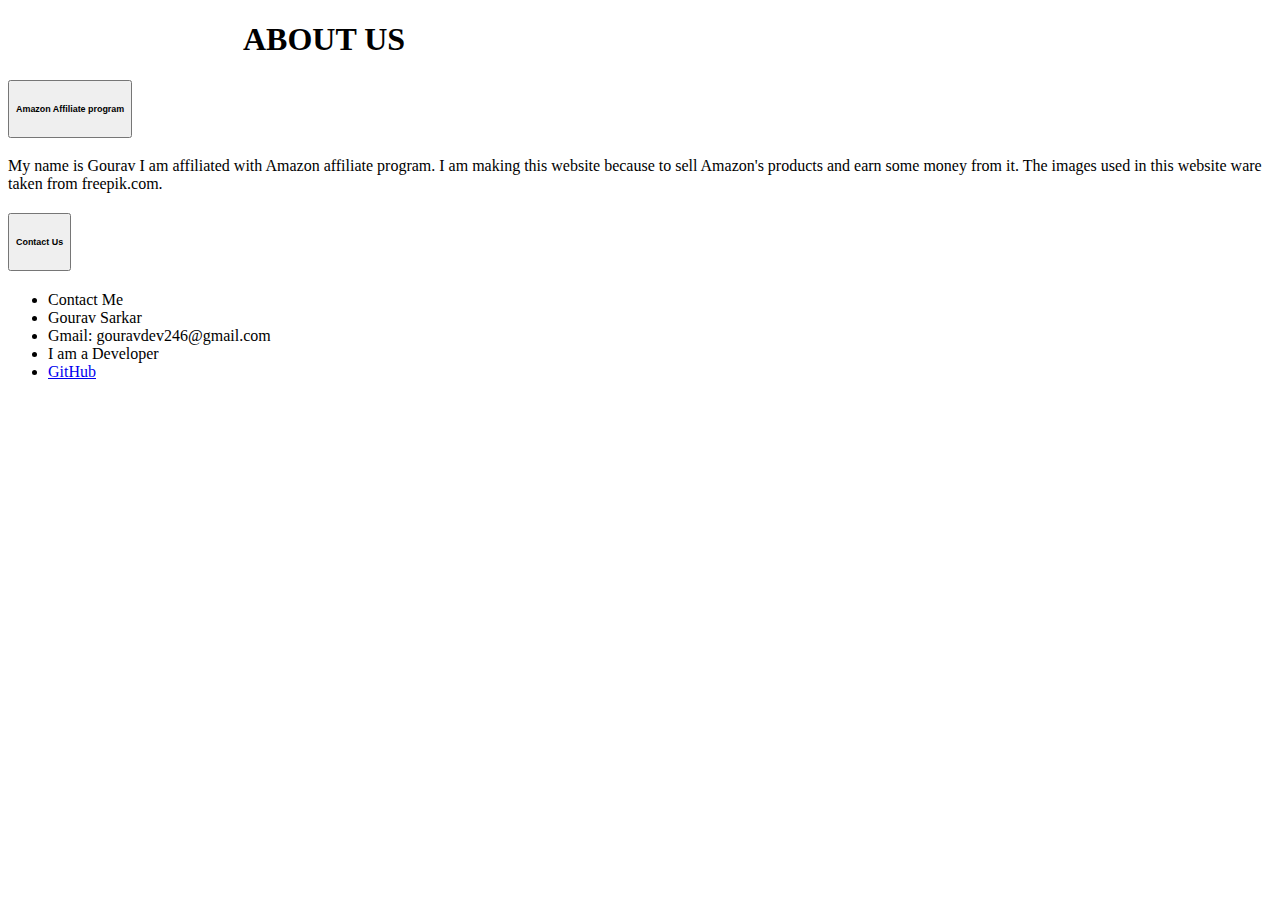
<file: abouts.html>
<!DOCTYPE html>
<html lang="en">
<head>
    <meta charset="UTF-8">
    <meta name="viewport" content="width=device-width, initial-scale=1.0">
    <link href="https://cdn.jsdelivr.net/npm/bootstrap@5.2.3/dist/css/bootstrap.min.css" rel="stylesheet" integrity="sha384-rbsA2VBKQhggwzxH7pPCaAqO46MgnOM80zW1RWuH61DGLwZJEdK2Kadq2F9CUG65" crossorigin="anonymous">
    <title>About Us</title>
    <style>
        .container{
          
            width: 50%;
            
           

        }
        .container h1{
            text-align: center;
        }
    </style>
</head>
<body>
    <div class="container">
        <h1>ABOUT US</h1>
       
    </div>
    <div class="accordion accordion-flush" id="accordionFlushExample">
        <div class="accordion-item">
          <h2 class="accordion-header" id="flush-headingOne">
            <button class="accordion-button collapsed" type="button" data-bs-toggle="collapse" data-bs-target="#flush-collapseOne" aria-expanded="false" aria-controls="flush-collapseOne">
              <h6>Amazon Affiliate program</h6>
            </button>
          </h2>
          <div id="flush-collapseOne" class="accordion-collapse collapse" aria-labelledby="flush-headingOne" data-bs-parent="#accordionFlushExample">
            <div class="accordion-body">My name is Gourav I am affiliated with Amazon affiliate program.  I am making this website because to sell Amazon's products and earn some money from it.  The images used in this website ware taken from freepik.com.</div>
          </div>
        </div>
        <div class="accordion-item">
          <h2 class="accordion-header" id="flush-headingTwo">
            <button class="accordion-button collapsed" type="button" data-bs-toggle="collapse" data-bs-target="#flush-collapseTwo" aria-expanded="false" aria-controls="flush-collapseTwo">
              <h6>Contact Us</h6>
            </button>
          </h2>
          <div id="flush-collapseTwo" class="accordion-collapse collapse" aria-labelledby="flush-headingTwo" data-bs-parent="#accordionFlushExample">
            <div class="accordion-body">
                <ul class="list-group">
                    <li class="list-group-item active" aria-current="true">Contact Me</li>
                    <li class="list-group-item">Gourav Sarkar</li>
                    <li class="list-group-item">Gmail: gouravdev246@gmail.com</li>
                    <li class="list-group-item">I am a Developer</li>
                    <li class="list-group-item"><a href="https://github.com/gouravdev246">GitHub</a></li>
                  </ul>
            </div>
          </div>
        </div>
        
          </div>
        </div>
      </div>
    
</body>
<script src="https://cdn.jsdelivr.net/npm/@popperjs/core@2.11.6/dist/umd/popper.min.js" integrity="sha384-oBqDVmMz9ATKxIep9tiCxS/Z9fNfEXiDAYTujMAeBAsjFuCZSmKbSSUnQlmh/jp3" crossorigin="anonymous"></script>
<script src="https://cdn.jsdelivr.net/npm/bootstrap@5.2.3/dist/js/bootstrap.min.js" integrity="sha384-cuYeSxntonz0PPNlHhBs68uyIAVpIIOZZ5JqeqvYYIcEL727kskC66kF92t6Xl2V" crossorigin="anonymous"></script>
</html>
</file>
